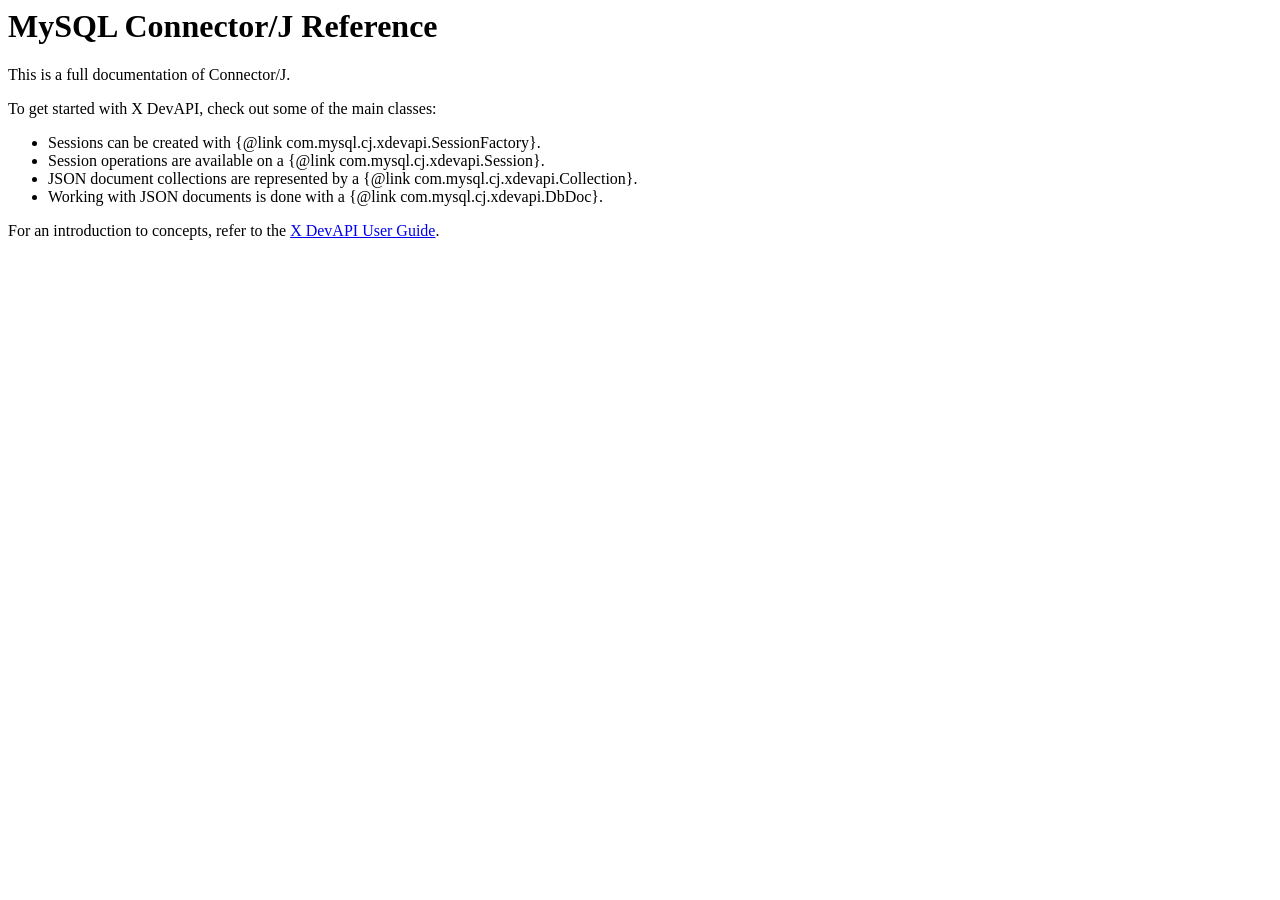
<file: Desktop/ROYAL STUDY/Advance Java/StudentExamPortal/lib/mysql-connector-j-9.3.0/src/main/doc/connector-j-overview.html>
<body>
  <h1>MySQL Connector/J Reference</h1>

  <p>This is a full documentation of Connector/J.</p>

  <p>To get started with X DevAPI, check out some of the main classes:</p>

  <ul>
    <li>Sessions can be created with {@link com.mysql.cj.xdevapi.SessionFactory}.</li>
    <li>Session operations are available on a {@link com.mysql.cj.xdevapi.Session}.</li>
    <li>JSON document collections are represented by a {@link com.mysql.cj.xdevapi.Collection}.</li>
    <li>Working with JSON documents is done with a {@link com.mysql.cj.xdevapi.DbDoc}.</li>
  </ul>

  <p>For an introduction to concepts, refer to the <a href="http://dev.mysql.com/doc/x-devapi-userguide/en/index.html" target="_blank">X DevAPI User
      Guide</a>.</p>
</body>
</file>
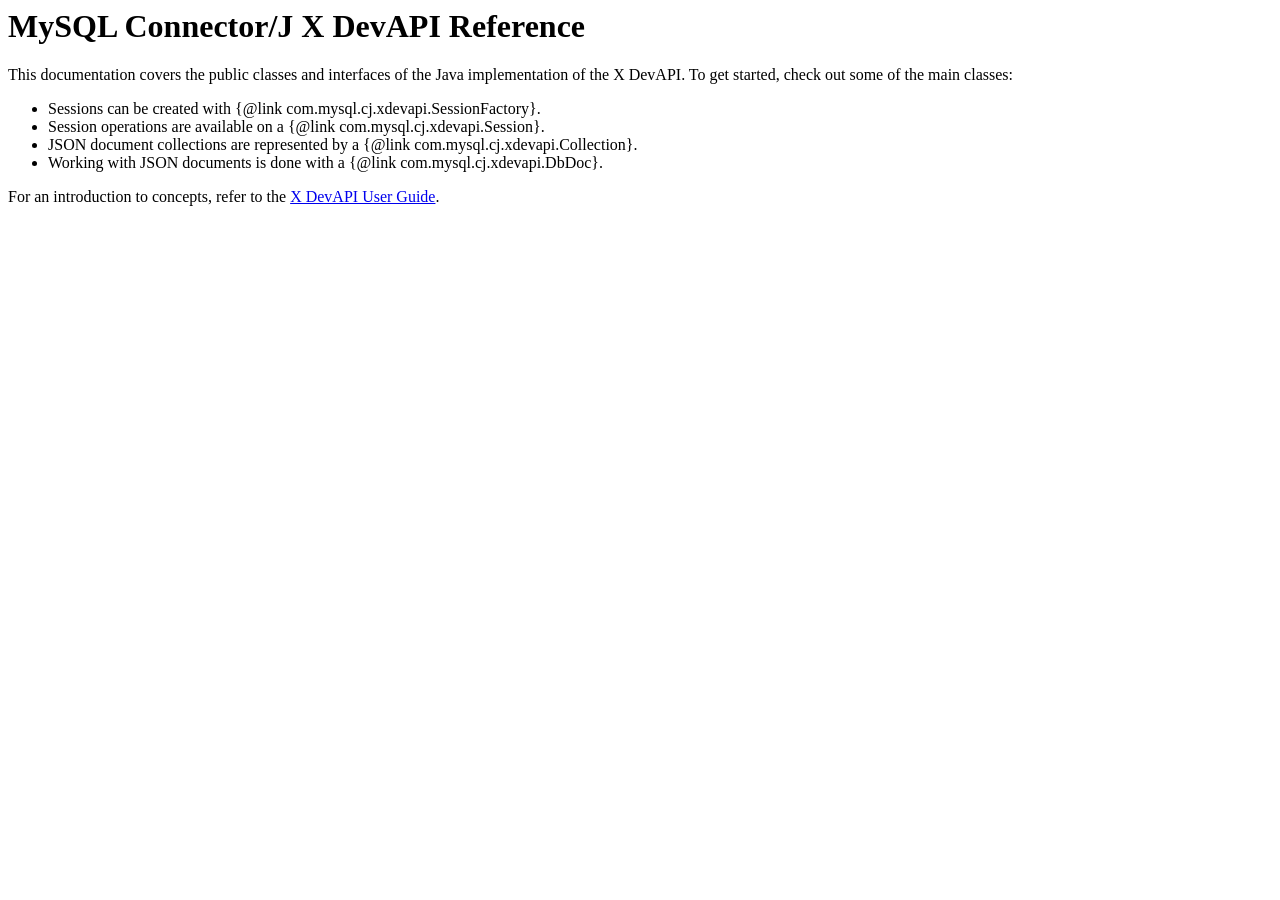
<file: Desktop/ROYAL STUDY/Advance Java/StudentExamPortal/lib/mysql-connector-j-9.3.0/src/main/doc/mysqlx-overview.html>
<body>
  <h1>MySQL Connector/J X DevAPI Reference</h1>

  <p>This documentation covers the public classes and interfaces of the Java implementation of the X DevAPI. To get started, check out some of the main
      classes:</p>

  <ul>
    <li>Sessions can be created with {@link com.mysql.cj.xdevapi.SessionFactory}.</li>
    <li>Session operations are available on a {@link com.mysql.cj.xdevapi.Session}.</li>
    <li>JSON document collections are represented by a {@link com.mysql.cj.xdevapi.Collection}.</li>
    <li>Working with JSON documents is done with a {@link com.mysql.cj.xdevapi.DbDoc}.</li>
  </ul>

  <p>For an introduction to concepts, refer to the <a href="http://dev.mysql.com/doc/x-devapi-userguide/en/index.html" target="_blank">X DevAPI User
      Guide</a>.</p>
</body>
</file>
